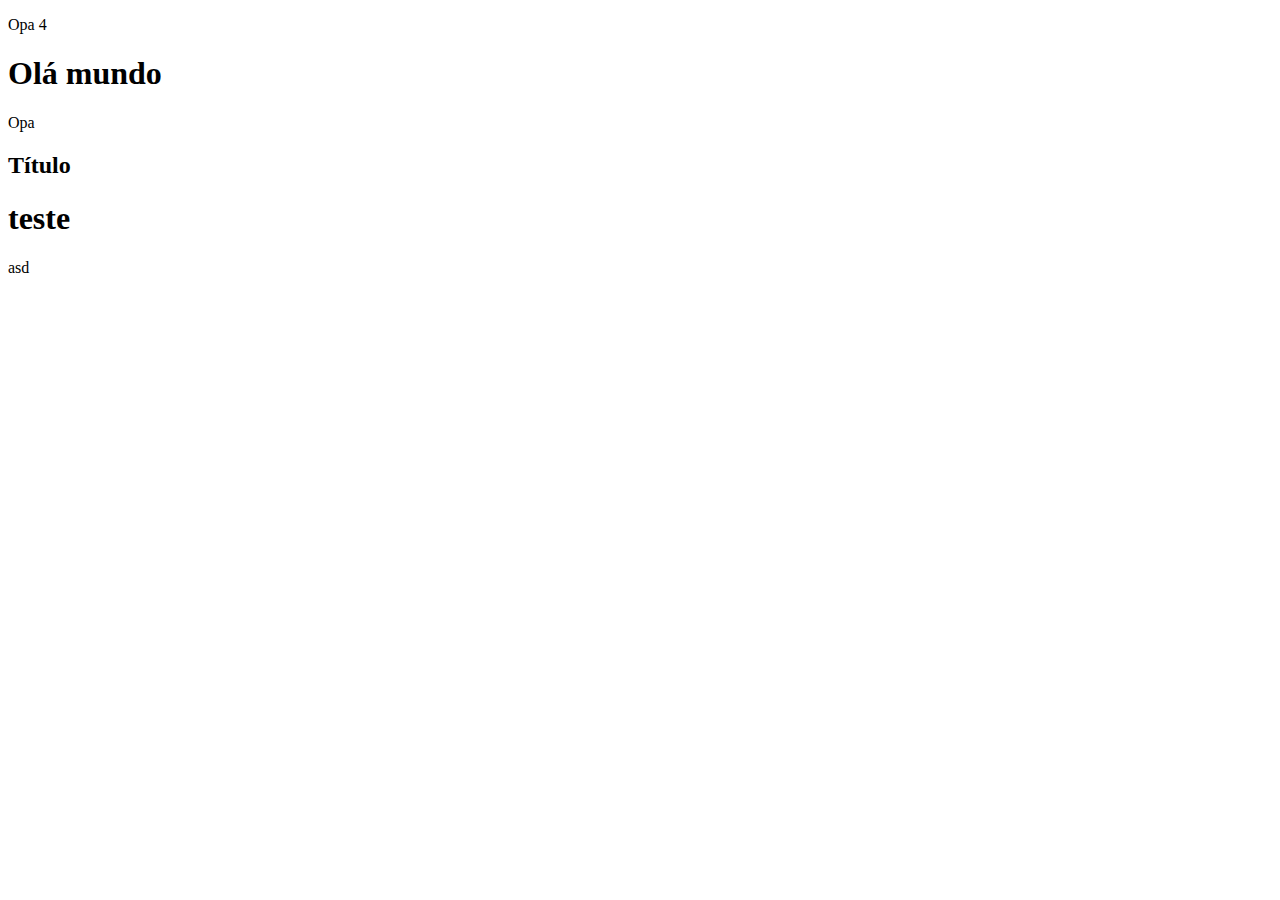
<file: index.html>
<!DOCTYPE html>
<html lang="en">
  <head>
    <meta charset="UTF-8" />
    <meta name="viewport" content="width=git , initial-scale=1.0" />
    <title>Document</title>
  </head>
  <body>
    <p>Opa 4</p>
    <h1>Olá mundo</h1>
    <p>Opa</p>
    <h2>Título</h2>
    <h1>teste</h1>
    <p>asd</p>
  </body>
</html>
</file>
